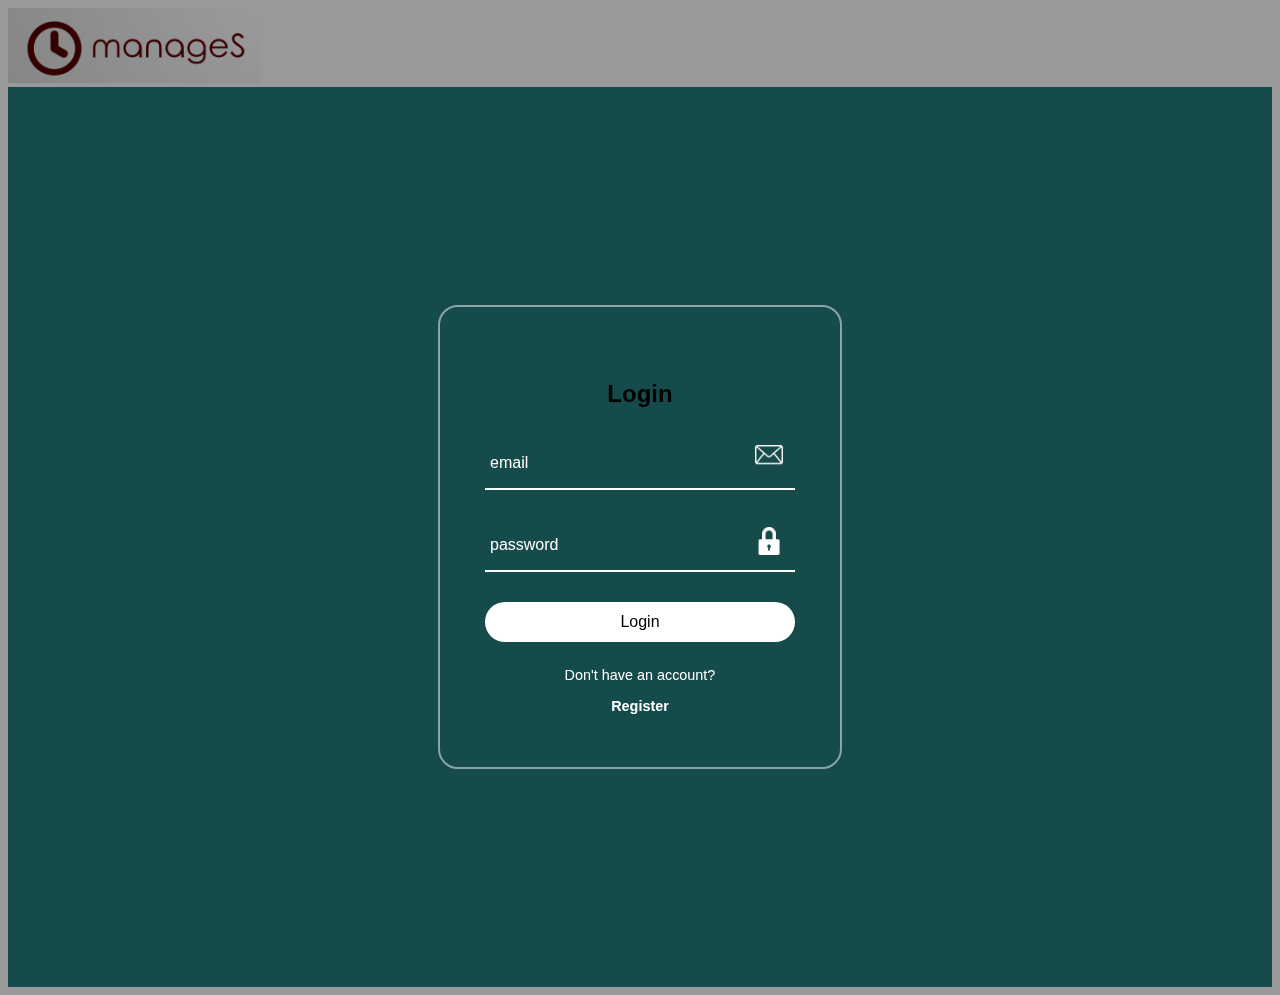
<file: index.html>
<!DOCTYPE html>
<html lang="en">
<head>
    <meta charset="UTF-8">
    <meta name="viewport" content="width=device-width, initial-scale=1.0">
    <title>Login</title>
    <link rel="stylesheet" href="index.css">
    <img src="logo.png" alt="Logo" class="logo">
</head>
<body style="background-color: rgba(153,153,153,255);">
<section>
    <div class="login-box">
        <form action="cred_check.php" method="POST">
            <h2>Login</h2>
            <div class="input-box">
                <span class="icon"> <img src="email.png" class="mail"></span>
                <input type="email" name="email" required>
                <label>email</label>
            </div>
            <div class="input-box">
                <span class="icon"><img src="lock.png" class="lock"></span>
                <input type="password" required name="password">
                <label>password</label>
            </div>
            <button type="submit">Login</button>
            <div class="register-link">
                <p>Don't have an account?</p>
                <a  href="sign_up.html">Register</a>
            </div>


        </form>
        
    </div>
    </section>
    
</body>
</html>
</file>
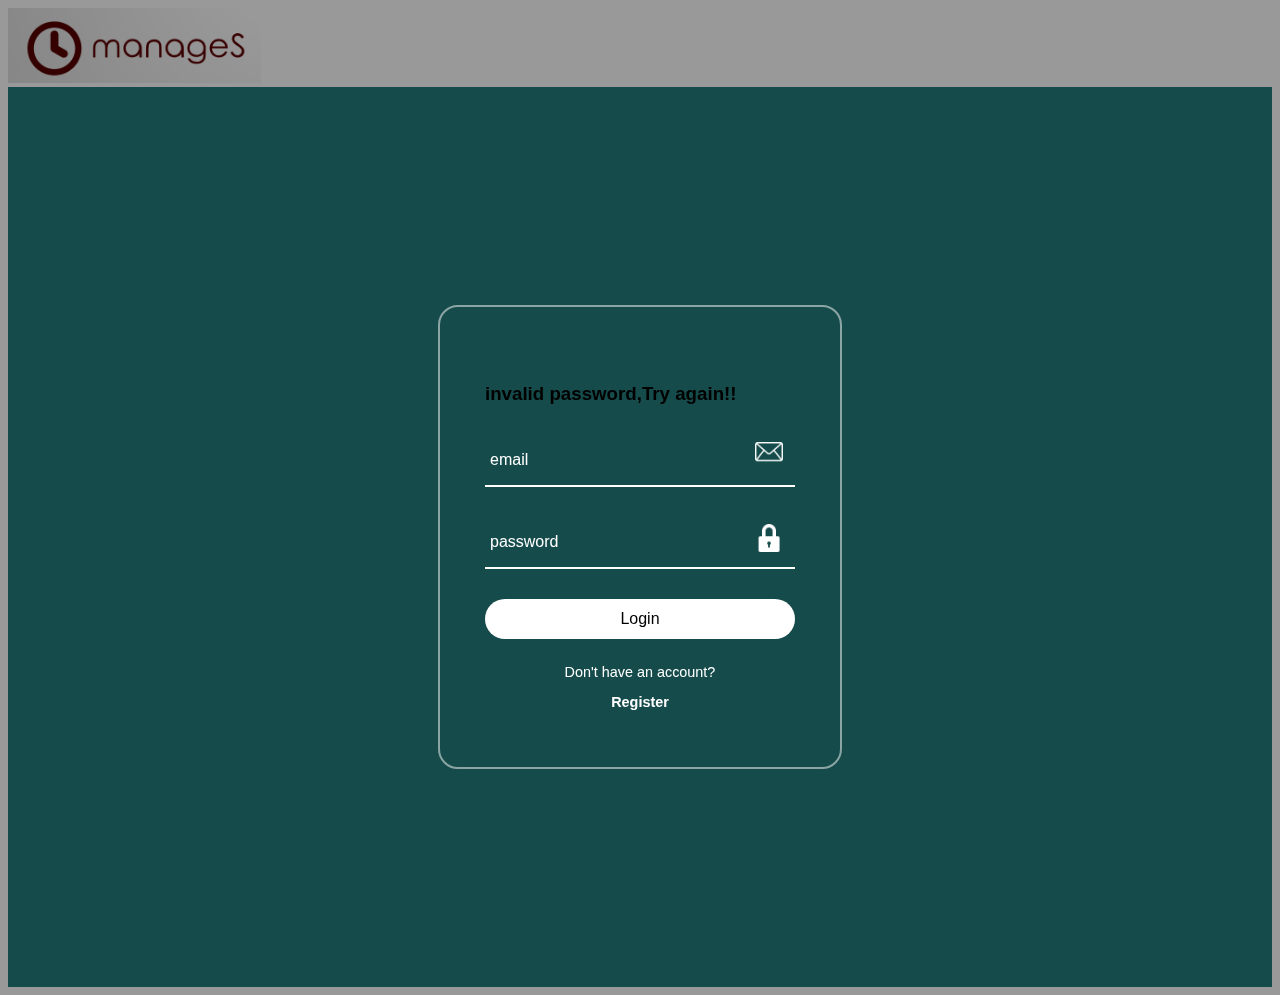
<file: invalid_p.html>
<!DOCTYPE html>
<html lang="en">
<head>
    <meta charset="UTF-8">
    <meta name="viewport" content="width=device-width, initial-scale=1.0">
    <title>Login</title>
    <link rel="stylesheet" href="index.css">
    <img src="logo.png" alt="Logo" class="logo">
</head>
<body style="background-color: rgba(153,153,153,255);">
<section>
    <div class="login-box">
        <form action="cred_check.php" method="POST">
            <h3>invalid password,Try again!!</h3>
            <div class="input-box">
                <span class="icon"> <img src="email.png" class="mail"></span>
                <input type="email" name="email" required>
                <label>email</label>
            </div>
            <div class="input-box">
                <span class="icon"><img src="lock.png" class="lock"></span>
                <input type="password" required name="password">
                <label>password</label>
            </div>
            <button type="submit">Login</button>
            <div class="register-link">
                <p>Don't have an account?</p>
                <a  href="sign_up.html">Register</a>
            </div>


        </form>
        
    </div>
    </section>
    
</body>
</html>
</file>
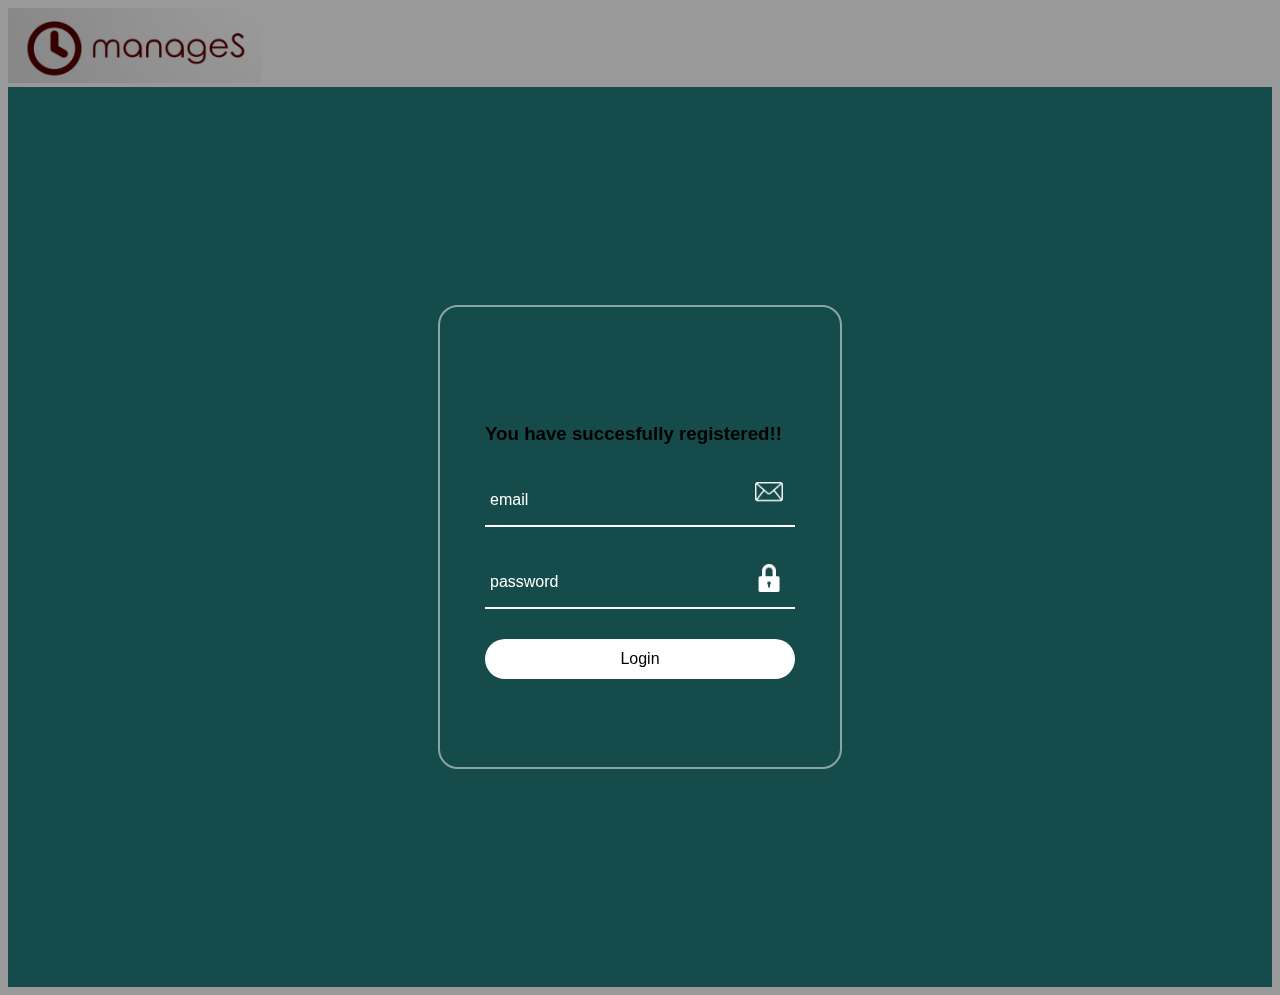
<file: login_r.html>
<!DOCTYPE html>
<html lang="en">
<head>
    <meta charset="UTF-8">
    <meta name="viewport" content="width=device-width, initial-scale=1.0">
    <title>Login</title>
    <link rel="stylesheet" href="index.css">
    <img src="logo.png" alt="Logo" class="logo">
   
    
</head>
<body style="background-color: rgba(153,153,153,255);">
   
<section>
  
           

    <div class="login-box">
        <form action="cred_check.php" method="post">
            
            <h3>You have succesfully registered!!</h3>
            <div class="input-box">
                <span class="icon"> <img src="email.png" class="mail"></span>
                <input type="email" required>
                <label>email</label>
            </div>
            <div class="input-box">
                <span class="icon"><img src="lock.png" class="lock"></span>
                <input type="password" required>
                <label>password</label>
            </div>
            <button type="submit">Login</button>



        </form>
        
    </div>
        
    </div>
    </section>
    
</body>
</html>
</file>
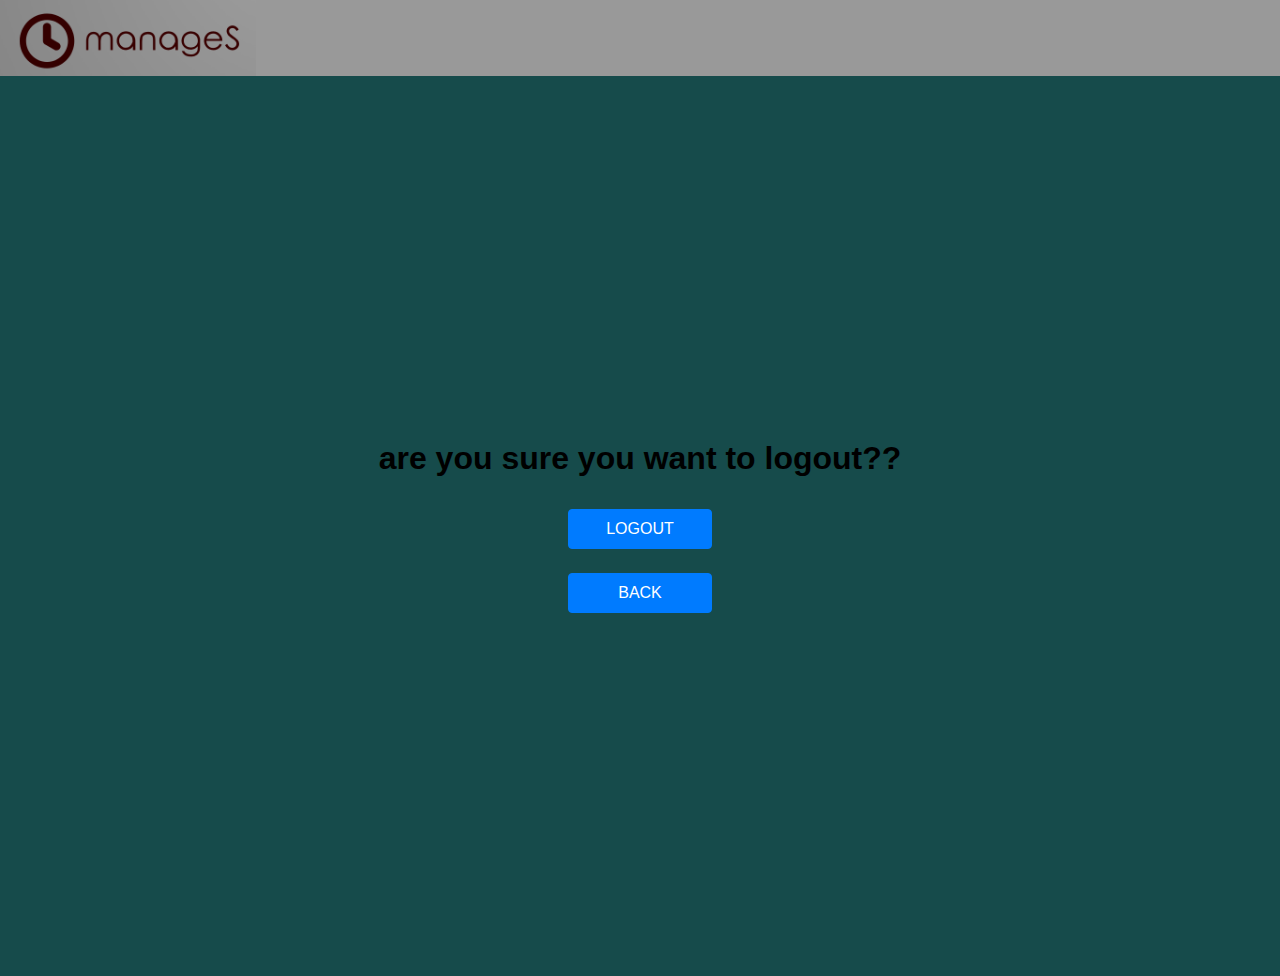
<file: logout.html>
<!DOCTYPE html>
<html lang="en">
<head>
    <meta charset="UTF-8">
    <meta name="viewport" content="width=device-width, initial-scale=1.0">
    <title>Logout</title>
    <link rel="stylesheet" href="index.css">
    <img src="logo.png" alt="Logo" class="logo">
    <link rel="stylesheet" href="https://stackpath.bootstrapcdn.com/bootstrap/4.5.2/css/bootstrap.min.css">
    <link rel="stylesheet" href="index.css">
    <link rel="stylesheet" href="https://cdnjs.cloudflare.com/ajax/libs/font-awesome/5.15.4/css/all.min.css">
   
    
</head>
<body style="background-color: rgba(153,153,153,255);">
  <section>
    <center>
            <form action="logout.php" method="post">
            <h2 style="color: black;font-weight: bold;">are you sure you want to logout??</h2>
            <br>
                    
            <div class="col-md-4">
                <button type="submit" class="btn btn-primary">LOGOUT</button>
            </div>

        </form>

        <form action="manageS.php" method="post">
             <br>
                    
            <div class="col-md-4">
                <button type="submit" class="btn btn-primary">BACK</button>
            </div>

        </form>
    </center>    
        
</section>
    
</body>
</html>
</file>
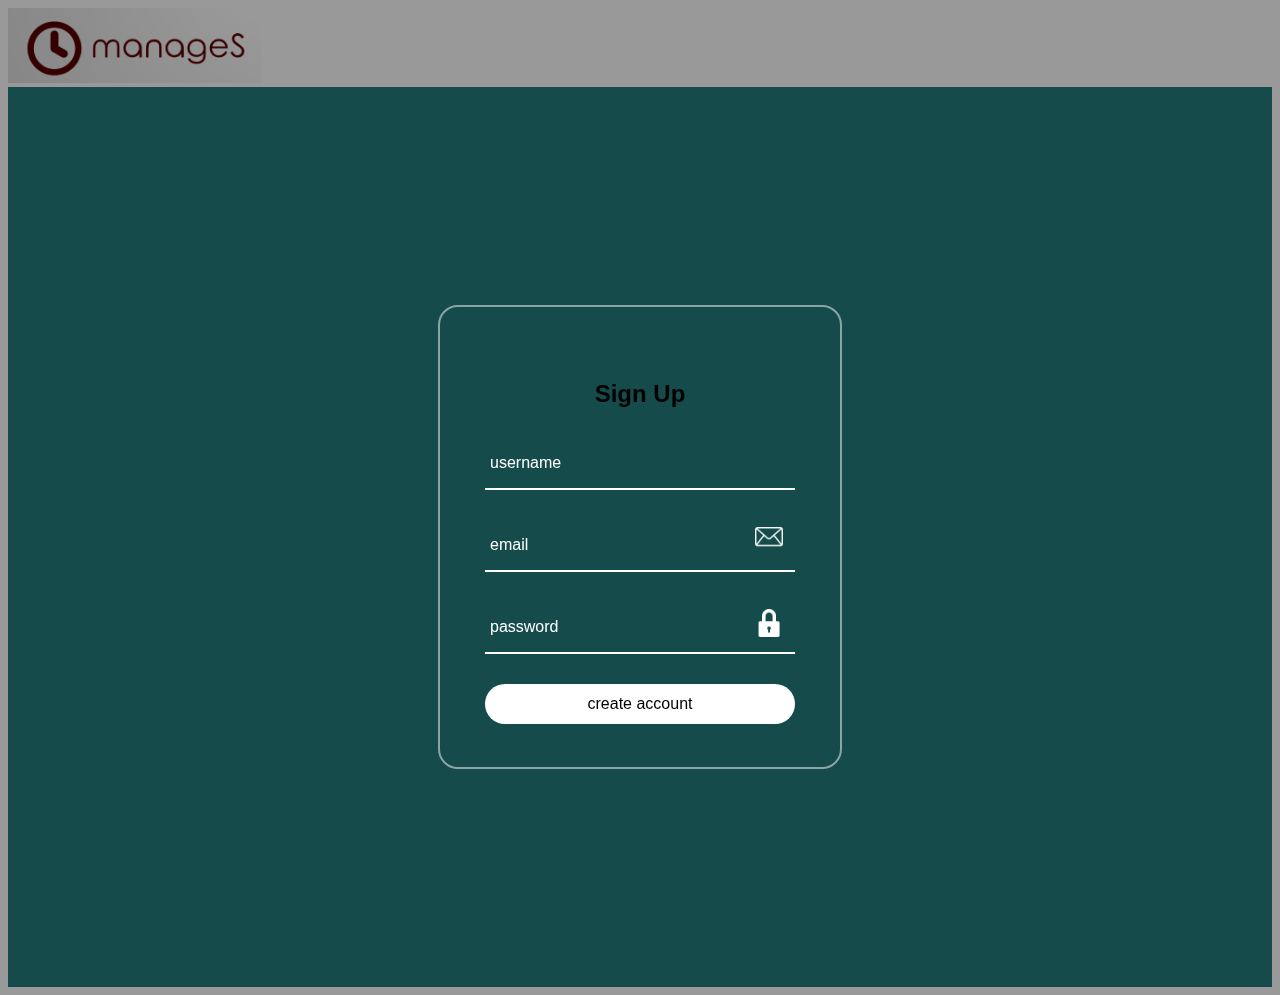
<file: sign_up.html>
<!DOCTYPE html>
<html lang="en">
<head>
    <meta charset="UTF-8">
    <meta name="viewport" content="width=device-width, initial-scale=1.0">
    <title>Login</title>
    <link rel="stylesheet" href="index.css">
    <img src="logo.png" alt="Logo" class="logo">
    
</head>
<body style="background-color: rgba(153,153,153,255);">  
<section>
  
    <div class="login-box">
        <form action="user_cred.php" method="POST">
            <h2>Sign Up</h2>
            <div class="input-box">
                <span class="icon"> </span>
                <input type="text" required name="username">
                <label>username</label>
            </div>
            <div class="input-box">
                <span class="icon"> <img src="email.png" class="mail"></span>
                <input type="email" required name="email">
                <label>email</label>
            </div>
            <div class="input-box">
                <span class="icon"><img src="lock.png" class="lock"></span>
                <input type="password" required name="password">
                <label>password</label>
            </div>
            <button type="submit">create account</button>           
       </form>
        
    </div>
    </section>
    
</body>
</html>
</file>
<file: index.css>
.main
{
    background-color:rgb(22, 75, 75) ;
}
.header
{
    display: flex;
    background-color: rgba(153,153,153,255);
   
}
.logo
{
    width:20%
}
.day-beauty {
    display: inline-block;
    font-size: 20px;
    padding: 5px 10px;
    display:flex;
    font-size: xx-large;
    padding-left: 200px;
  }

  
#currentDate
{
    padding-right: 200px;
   
    
}
.logout-icon i {
    font-size: 40px;
    color: black;  
     padding-left: 50px;
     padding-top: 10px;
}
.logout-icon i:hover {
    color: black;
  }


  /* styles for the login form page */

  section
{
    justify-content: center;
    display: flex;
    align-items: center;
    width: 100%;
    height: 100vh;
    background-color: rgb(22, 75, 75);
    background-size: cover;
    background-position: center;
    font-family: sans-serif;

}
        .login-box
        {
            position: relative;
            width: 400px;
            height: 450px;
            border-radius: 20px;
            border: 2px solid rgba(255,255,255, .5);
            display: flex;
            justify-content: center;
            align-items: center;
            backdrop-filter: blur(15px);
            padding-top: 10px;
        }
        h2{
            color: #000000;
            text-align: center;
            font-family:sans-serif;
        }

        .hone
        {
            color: #fff;
        }
        .input-box
        {
            position: relative;
            width:310px;
            margin:30px 0;
            border-bottom: 2px solid #fff;
        }
        .input-box label
        {
            position: absolute;
            top: 50%;
            left: 5px;
            transform: translateY(-50%);
            font-size: 1em;
            color:#fff;
            pointer-events: none;
            transition: .5s;
        }
        .input-box input:focus~label,
        .input-box input:valid~label
        {
            top:-5px;
        }
        .input-box input
        {
            width: 100%;
            height: 50px;
            background: transparent;
            border: none;
            outline: none;
            font-size: 1em;
            color: #fff;
            padding: 0 35px 0 5px;
        }
        .input-box .icon
        {
            position: absolute;
            left: 270px;
            color: #fff;
            font-size: 1.2em;
            line-height: 57px;
        }
        .lock
        {
            width: 70%;
            

        }

        .mail
        {
            width: 70%;
           
        
        }
        .remember-forgot
        {
            margin: -15px 0 15px;
            font-size: .9em;
            color: #fff;
            display: flex;
            justify-content: space-between;


        }
        .remember-forgot label input
        {
            margin-right: 3px;
        }
        .remember-forgot a{
            color: #fff;
            text-decoration: none;
        }
        .remember-forgot a:hover
        {
            text-decoration: underline;
        }

        button
        {
            width: 100%;
            height: 40px;
            background: hsl(0, 0%, 100%);
            border: none;
            outline: none;
            border-radius: 40px;
            cursor: pointer;
            font-size: 1em;
            color: black;
            font-weight: 500;
        }
        button:hover
        {
            color:white;
            background: black;
        }

        .register-link
        {
            font-size: .9em;
            color: #fff;
            text-align:center;
            margin: 25px 0 10px;
            
           
        }
        .register-link a
        {
            color: #fff;
            text-decoration: none;
            font-weight: 600;

        }
        .register-link a:hover
        {
            text-decoration: underline;
        }
        @media (max-width:360px)
        {
            .login-box
            {
                width: 100%;
                height: 100vh;
            }
        }
/* css for prompt popup */
#dialogoverlay {
    display: none;
    opacity: .8;
    position: fixed;
    top: 0px;
    left: 0px;
    background: #FFF;
    width: 100%;
    z-index: 10;
}

#dialogbox {
    display: none;
    position: fixed;
    background: #000;
    border-radius: 7px; 
    width: 550px;
    z-index: 10;
}

#dialogbox > div {
    background: #FFF;
    margin: 8px;
}

#dialogbox > div > #dialogboxhead {
    background: #666;
    font-size: 19px;
    padding: 10px;
    color: #CCC;
}

#dialogbox > div > #dialogboxbody {
    background: #333;
    padding: 20px;
    color: #FFF;
}

#dialogbox > div > #dialogboxfoot {
    background: #666;
    padding: 10px;
    text-align: right;
}
</file>
